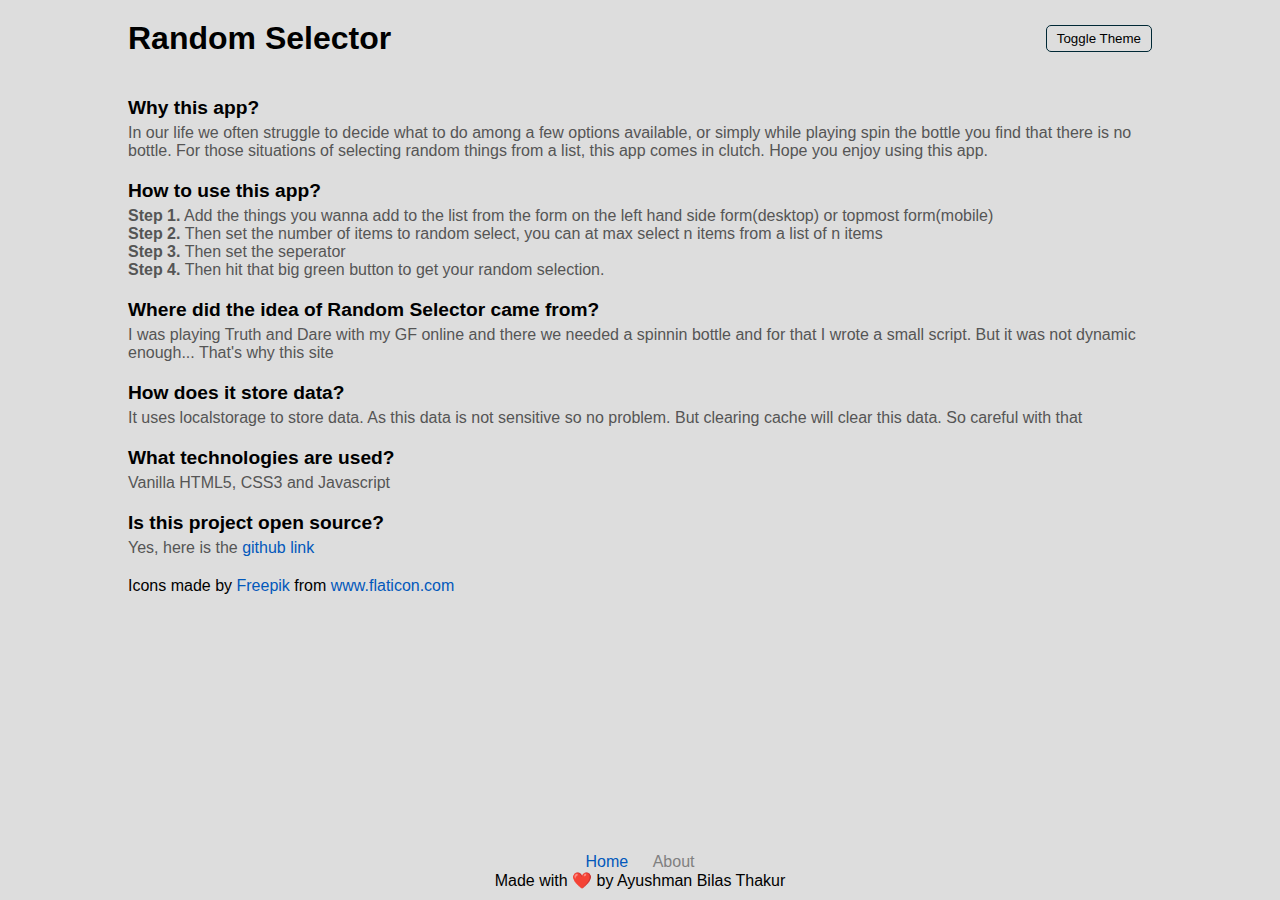
<file: about.html>
<!DOCTYPE html>
<html lang="en">
<head>
    <meta charset="UTF-8">
    <meta http-equiv="X-UA-Compatible" content="IE=edge">
    <meta name="viewport" content="width=device-width, initial-scale=1.0">
    <title>Random Selector - About</title>
    <link rel="stylesheet" href="https://cdnjs.cloudflare.com/ajax/libs/font-awesome/5.15.3/css/all.min.css" integrity="sha512-iBBXm8fW90+nuLcSKlbmrPcLa0OT92xO1BIsZ+ywDWZCvqsWgccV3gFoRBv0z+8dLJgyAHIhR35VZc2oM/gI1w==" crossorigin="anonymous" referrerpolicy="no-referrer" />
    <script src="https://cdnjs.cloudflare.com/ajax/libs/font-awesome/5.15.3/js/all.min.js" integrity="sha512-RXf+QSDCUQs5uwRKaDoXt55jygZZm2V++WUZduaU/Ui/9EGp3f/2KZVahFZBKGH0s774sd3HmrhUy+SgOFQLVQ==" crossorigin="anonymous" referrerpolicy="no-referrer"></script>
    
    <link rel="shortcut icon" href="./shuffle.png">

    <link rel="stylesheet" href="style.css">


    <link rel="manifest" href="manifest.json">
    <meta name="description" content="A simple app for selecting m random items from a list of n items.">
    <meta name=”robots” content=”noindex, nofollow”>


    <meta property="og:type" content="website" />

    <meta property="og:title" content="Random Selector - About" />

    <meta property="og:description" content="A simple app for selecting m random items from a list of n items." />

    <meta property="og:image" content="./shuffle.png" />

    <meta property="og:url" content="https://random-select.netlify.app/" />

    <meta property="og:site_name" content="Random Selector" />
    
</head>
<body>
    
    <div class="header">
        <div class="container fb">
            <h1>Random Selector</h1>
            <div class="toggler">
                <button id="toggler" class="btn-secondary">Toggle Theme</button>
            </div>
        </div>
    </div>

    <div class="main-content">

        <div class="container">

            <div class="qna">
                <p class="question">Why this app?</p>
                <p class="answer">
                    In our life we often struggle to decide what to do among a few options available, or simply while playing spin the bottle you find that there is no bottle. For those situations of selecting random things from a list, this app comes in clutch. Hope you enjoy using this app.
                </p>
            </div>

            <div class="qna">
                <p class="question">How to use this app?</p>
                <p class="answer">
                    <strong>Step 1.</strong> Add the things you wanna add to the list from the form on the left hand side form(desktop) or topmost form(mobile)
                </p>
                <p class="answer">
                    <strong>Step 2.</strong> Then set the number of items to random select, you can at max select n items from a list of n items
                </p>
                <p class="answer">
                    <strong>Step 3.</strong> Then set the seperator
                </p>
                <p class="answer">
                    <strong>Step 4.</strong> Then hit that big green button to get your random selection.
                </p>
            </div>

            <div class="qna">
                <p class="question">Where did the idea of Random Selector came from?</p>
                <p class="answer">I was playing Truth and Dare with my GF online and there we needed a spinnin bottle and for that I wrote a small script. But it was not dynamic enough... That's why this site</p>
            </div>
        
        
            <div class="qna">
                <p class="question">How does it store data?</p>
                <p class="answer">It uses localstorage to store data. As this data is not sensitive so no problem. But clearing cache will clear this data. So careful with that</p>
            </div>
        
            <div class="qna">
                <p class="question">What technologies are used?</p>
                <p class="answer">Vanilla <i class="fab fa-html5"></i> HTML5, <i class="fab fa-css3-alt"></i> CSS3 and <i class="fab fa-js"></i> Javascript</p>
            </div>
        
            <div class="qna">
                <p class="question">Is this project open source?</p>
                <p class="answer">Yes, here is the <a href="https://github.com/AyushmanBilasThakur/random-selection" target="_blank">github link</a></p>
            </div>


            <div>Icons made by <a href="https://www.freepik.com" title="Freepik">Freepik</a> from <a href="https://www.flaticon.com/" title="Flaticon">www.flaticon.com</a></div>
        </div>

    </div>

    <footer>
        <div class="bottom-nav">
            <a href="/">Home</a>
            <a href="/about.html" class="active">About</a>
        </div>
        <p>Made with ❤️ by Ayushman Bilas Thakur</p>
    </footer>

    <script src="ld.js"></script>
</body>
</html>
</file>
<file: style.css>
*{
    margin: 0;
    padding: 0;
    box-sizing: border-box;
    font-family: Arial, Helvetica, sans-serif;
}

body.light{
    --primary_text_color: black;
    --secondary_text_color: #555;
    --primary_background_color: #ddd;
    --primary_link_color: #0258bb;

    --primary_button_color: #002835;
    --primary_button_text_color: white;
    --primary_button_hover_color: #024e68;
}

body.dark{
    --primary_text_color: #bebebe;
    --secondary_text_color: #909090;
    --primary_background_color: #000e1f;
    --primary_link_color: gold;

    --primary_button_color: #a1e5fb;
    --primary_button_text_color: #313131;
    --primary_button_hover_color: #c5f1ff;
}

body{
    background-color: var(--primary_background_color);
    display: flex;
    flex-direction: column;
    min-height: 100vh;
    width: 100vw;
    color: var(--primary_text_color);
    transition: background-color 0.2s ease;
}
.lg{
    font-size: 1.2rem;
}

a{
    text-decoration: none;
    color: var(--primary_link_color);
    position: relative;
    margin-bottom: 10px;
}

button{
    display: block;
    border: none;
    outline:none;
    padding: 5px 10px;
    cursor: pointer;
    background-color: transparent;
    transition: background-color 0.3s ease;
    border-radius: 5px;
}

.btn-primary{
    background-color: var(--primary_button_color);
    color: var(--primary_button_text_color);
}

.btn-primary:hover{
    background-color: var(--primary_button_hover_color);
}

.btn-secondary{
    border: 1px solid var(--primary_button_color);
    color: var(--primary_text_color);
}

.btn-secondary:hover{
    background-color: var(--primary_button_color);
    color: var(--primary_button_text_color);
}

.btn-danger{
    color: #ff4343;
    border: 1px solid #ff4343;
}

.btn-danger:hover{
    color: white;
    background-color: #ff4343;
}

.btn-success{
    color: white;
    background-color: #00792e;
    margin-bottom: 10px;
    font-weight: bold;
    width: 100%;
    padding-top: 10px;
    padding-bottom: 10px;
}

.btn-success:hover{
    background-color: #003615;
}



a:after{
    content: " ";
    position: absolute;
    height: 2px;
    background-color: var(--primary_link_color);
    left: 0;
    right: 0;
    bottom: -5px;
    transform: scaleX(0);
    transform-origin: left;
    transition: transform 0.3s ease;
    
}

a.active{
    color: gray;
    cursor: default;
}

a.active::after{
    content: none;
}

a:hover::after{
    transform: scaleX(1);
}


.main-content{
    flex-grow: 1;
}

footer{
    text-align: center;
}

.header{
    padding: 20px 0;
}

.container{
    width: 90%;
    max-width: 1024px;
    margin: 0 auto;
}

div.qna{
    margin: 20px 0;
}

.qna p.question{
    font-size: 1.2rem;
    font-weight: bold;
    margin-bottom: 5px;
    color: var(--primary_text_color);
}

.qna p.answer{
    color: var(--secondary_text_color);
}

footer a{
    margin: 10px;
}

footer{
    margin: 10px;
}

.fa-html5{
    color: orangered;
}

.fa-css3-alt{
    color: #74a5ff;
}

.fa-js{
    color: #c5bb2e;
}

.fb{
    display: flex;
    justify-content: space-between;
    align-items: center;
}

.error-box{
    margin-bottom: 20px;
}

.error{
    display: flex;
    justify-content: space-between;
    align-items: center;
    background-color: #f84848;
    color: white;
    padding: 5px;
    border-radius: 5px;
    margin: 5px 0;
}

.error button{
    color: white;
    transition: colro 0.3s ease;
}

.error button:hover{
    color: #ccc;
}

.row{
    display: grid;
    grid-gap: 10px;
    grid-template-columns: 1fr 1fr;
}


h3{
    margin-bottom: 10px;
}

.add_name{
    display: flex;
    align-items: stretch;
    height: 30px;
    margin-bottom: 10px;
}

#name, #number, #sep{
    padding: 0 7px ;
    font-size: 1rem;
    display: block;
    flex:1;
    border: none;
    outline: none;
    border: 1px solid black;
}

.add_name button{
    border-radius: 0;
    padding-top: 0 !important;
    padding-bottom: 0 !important;
}

#name-list{
    list-style: none;
}

li{
    display: flex;
    align-items: center;
    margin: 5px;
}

li button{
    margin-right: 10px;
}

.small{
    margin-bottom: 10px;
    font-weight: bold;
    font-size: 1rem;
    color: var(--secondary_text_color);
}

#selected_names{
    color: var(--secondary_text_color);
}

.flex{
    display: flex;
    gap: 10px;
    margin-top: 40px;
    margin-bottom: 40px;
}

.d-block{
    display: block;
    width: 100%;
}

@media (max-width: 768px){
    .row{
        display: flex;
        flex-direction: column;
        gap: 10px;
    }
}

@media (max-width: 425px){
    .add_name{
        display: flex;
        flex-direction: column;
        height: fit-content;
    }

    .add_name button{
        padding: 5px !important;
        display: block;
    }

    .add_name input{
        padding: 5px !important;
    }

    .header .container{
        display: flex;
        flex-direction: column;
    }

    .header button{
        margin-top: 5px;
    }

    .header h1{
        font-size: 1.5rem;
    }
}
</file>
